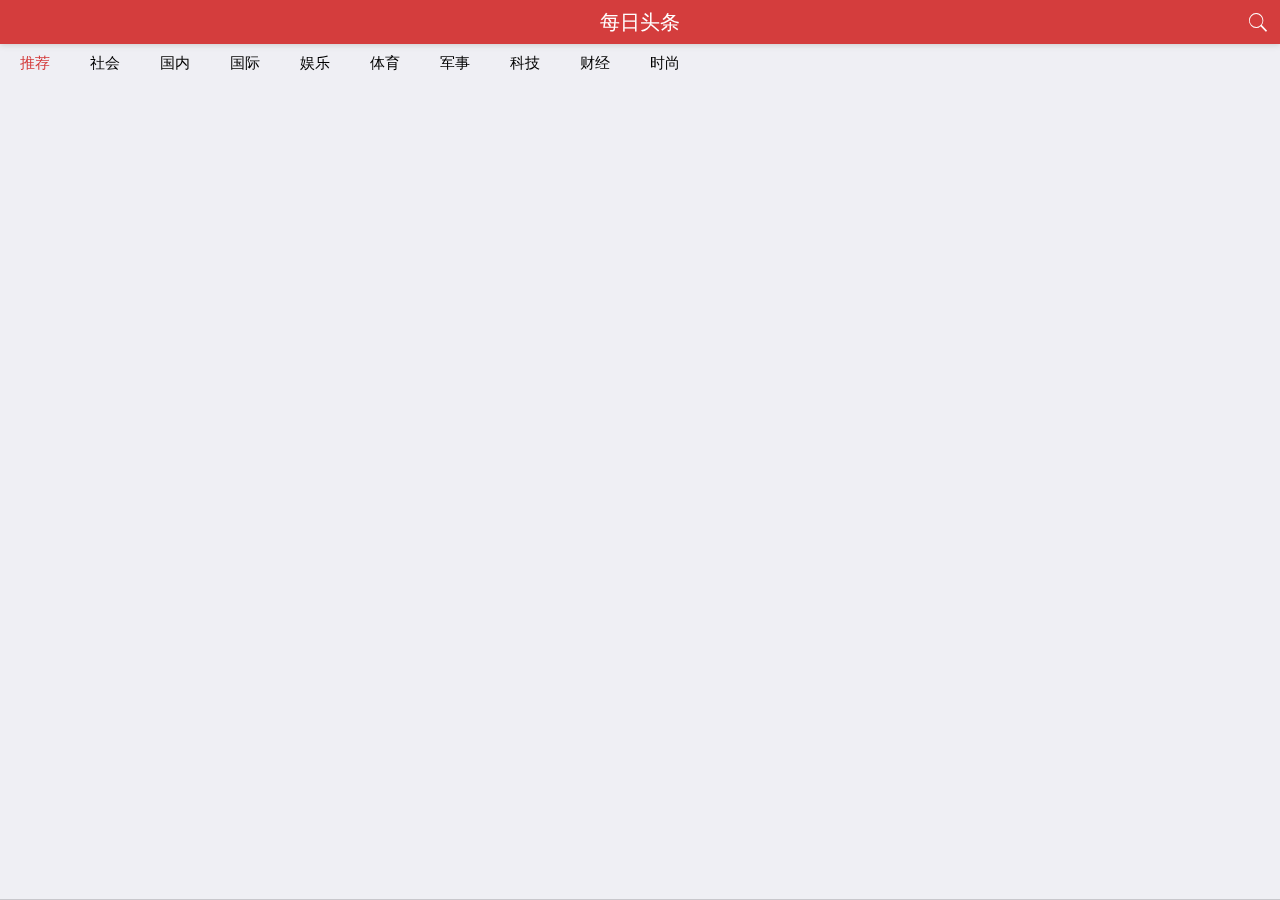
<file: index.html>
<!DOCTYPE html>
<html>

<head>
    <meta charset="utf-8">
    <meta name="viewport" content="width=device-width,initial-scale=1,minimum-scale=1,maximum-scale=1,user-scalable=no" />
    <title>《每日头条》信息创造价值-你关心的才是头条</title>
    <script src="js/mui.min.js"></script>
    <link href="css/mui.min.css" rel="stylesheet" />
    <link href="css/style.css" rel="stylesheet" />
    <script type="text/javascript" src="js/mui.pullToRefresh.js"></script>
    <script type="text/javascript" src="js/mui.pullToRefresh.material.js"></script>
    <link rel="shortcut icon" href="favicon.ico" type="image/x-icon" />
    <script type="text/javascript" charset="utf-8">
        mui.init({
            gestureConfig: {
                doubletap: true
            }
        });
    </script>
</head>

<body>
    <!-- 头部标题栏 -->
    <header class="mui-bar mui-bar-nav">
        <h1 class="mui-title">每日头条</h1>
        <span class="mui-icon mui-icon-search"></span>
    </header>
    <!-- 主体内容 -->
    <div class="mui-content">
        <div class="mui-slider">
            <!-- 分类栏 -->
            <div class="mui-scroll-wrapper mui-slider-indicator mui-segmented-control mui-segmented-control-inverted">
                <div class="mui-scroll" id="tbs">
                </div>
            </div>
            <!-- 新闻媒体流 -->
            <div class="mui-slider-group" id="container">
            </div>
        </div>
    </div>
</body>
<script type="text/javascript" src="js/jquery.min.js"></script>
<script type="text/javascript" src="js/news.js"></script>
<script type="text/javascript" src="js/index.js"></script>

</html>
</file>
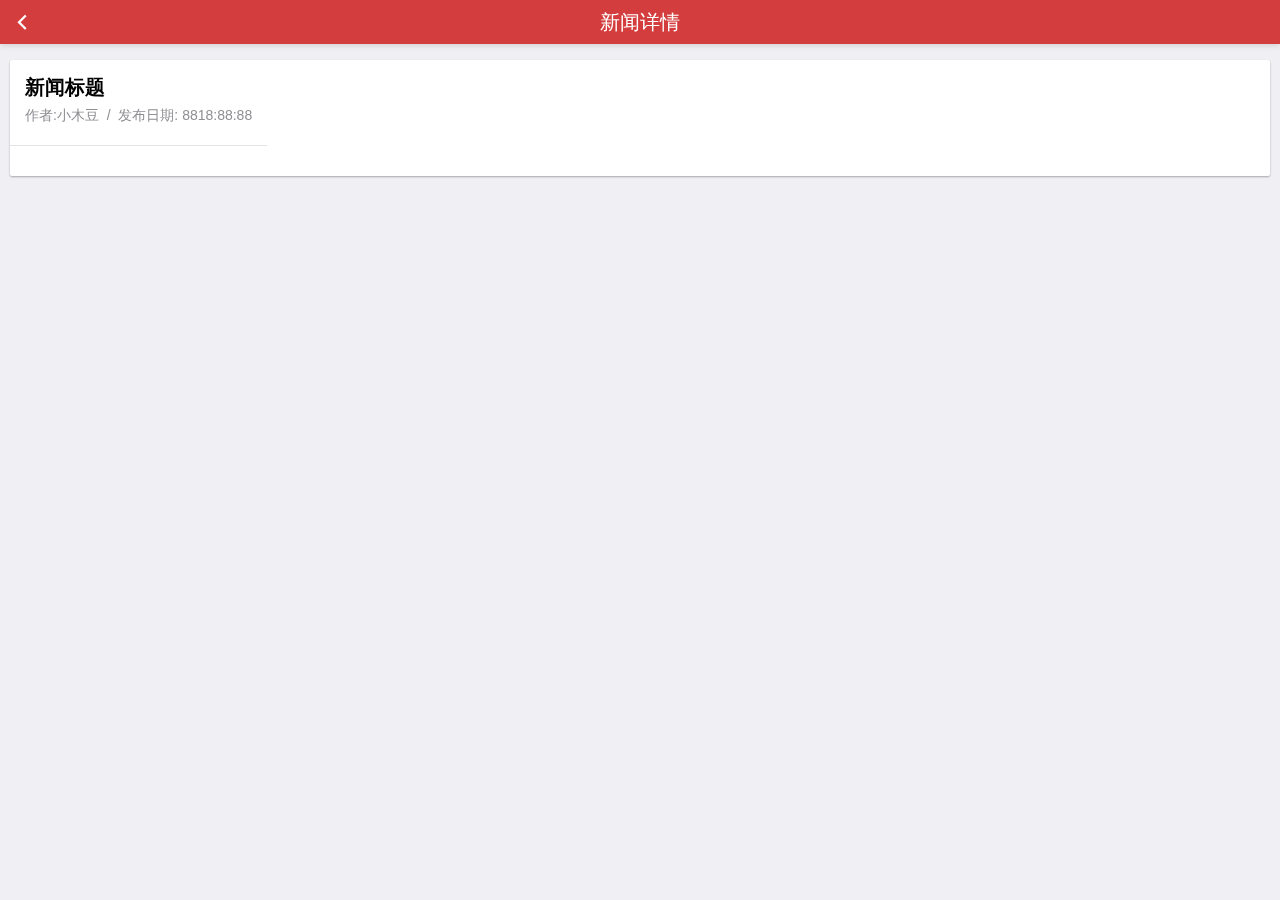
<file: detail.html>
<!doctype html>
<html>

<head>
    <meta charset="UTF-8">
    <title>新闻详情</title>
    <meta name="viewport" content="width=device-width,initial-scale=1,minimum-scale=1,maximum-scale=1,user-scalable=no" />
    <link href="css/mui.min.css" rel="stylesheet" />
    <link href="css/style.css" rel="stylesheet" />
    <script src="js/mui.min.js"></script>
    <script type="text/javascript" src="js/jquery.min.js"></script>
    <script type="text/javascript">
        mui.init()
    </script>
</head>

<body>
    <!-- 头部标题栏 -->
    <header class="mui-bar mui-bar-nav">
        <a class="mui-action-back mui-icon mui-icon-left-nav mui-pull-left"></a>
        <h1 class="mui-title">新闻详情</h1>
    </header>
    <!-- 主体内容 -->
    <div class="mui-content">
        <div class="mui-scroll-wrapper">
            <div class="mui-scroll">
                <div class="mui-card">
                    <!--页眉，放置标题-->
                    <div class="mui-card-header">
                        <h2>新闻标题</h2>
                        <p>作者:<span id="author">小木豆</span>&nbsp;&nbsp;/&nbsp;&nbsp;发布日期: <span id="date">8818:88:88</span> </p>
                    </div>
                    <!--内容区-->
                    <div class="mui-card-content"></div>
                </div>
            </div>
        </div>
    </div>
    <script type="text/javascript">
        mui.plusReady(function() {
                var current = plus.webview.currentWebview(); //获取当前页面
                var info = current.news;
                $('h2').text(info.title)
                $('#author').text(info.author_name);
                $('#date').text(info.date);
                loadPage(info.url);
            })
            //获取链接内新闻文本
        function loadPage(url) {
            $.ajax({
                url: url,
                dataType: 'text',
                success: function(data) {
                    var startIndex = data.indexOf('<article');
                    var endIndex = data.indexOf('</article>');
                    var text = data.substring(startIndex, endIndex + 10);
                    var dom = $(text);
                    dom.find('#title').remove();
                    $('.mui-card-content').append(dom);
                }
            })
        }
        mui('.mui-scroll-wrapper').scroll(); //滚动条
    </script>

</body>

</html>
</file>
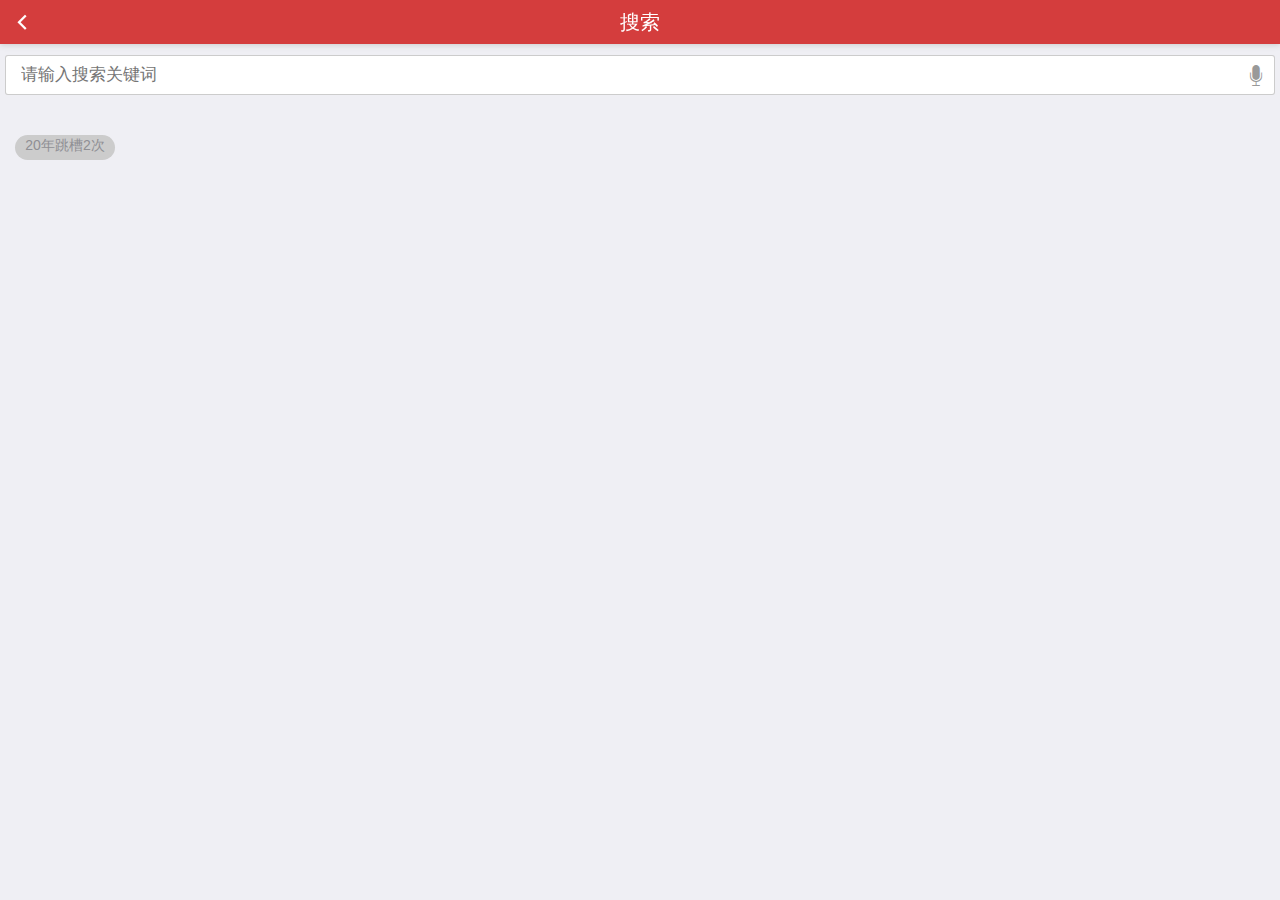
<file: search.html>
<!doctype html>
<html>

<head>
    <meta charset="UTF-8">
    <title></title>
    <meta name="viewport" content="width=device-width,initial-scale=1,minimum-scale=1,maximum-scale=1,user-scalable=no" />
    <link href="css/mui.min.css" rel="stylesheet" />
    <link href="css/style.css" rel="stylesheet" />
    <script src="js/mui.min.js"></script>
    <script type="text/javascript">
        mui.init()
    </script>
</head>
<style>
    .search_active {
        height: 25px;
        width: 100px;
        text-align: center;
        margin-left: 15px;
        margin-top: 70px;
        background: #ccc;
        border-radius: 30px;
        position: absolute;
        display: inline;
    }
    
    .mui-input-row {
        top: 50px;
        margin: 5px;
    }
</style>

<body>
    <!-- 头部标题 -->
    <header class="mui-bar mui-bar-nav">
        <a class="mui-action-back mui-icon mui-icon-left-nav mui-pull-left"></a>
        <h1 class="mui-title">搜索</h1>
    </header>
    <div class="mui-input-row">
        <input type="text" class="mui-input-speech mui-input-clear" placeholder="请输入搜索关键词">
    </div>
    <div class="search_active">
        <p>20年跳槽2次</p>
    </div>
</body>

</html>
</file>
<file: css/style.css>
.mui-bar .mui-title {
    color: #FFFFFF;
    font-family: '微软雅黑';
    font-size: 20px;
}

.mui-media-object {
    max-width: 55px!important;
}

.mui-scrollbar {
    display: none !important;
}

.mui-slider-group {
    position: fixed!important;
    bottom: 0px;
    top: 80px;
    left: 0;
    right: 0px;
}

.mui-segmented-control-inverted {
    background: rgb(239, 239, 244);
}

.mui-slider {
    overflow: visible;
}

.mui-control-item.mui-active {
    color: rgb(212, 61, 61)!important;
}

.mui-bar.mui-bar-nav {
    background-color: rgb(212, 61, 61);
}

.mui-action-back {
    color: #FFFFFF;
}

.mui-icon-search {
    float: right;
    color: #FFFFFF;
}


/*超出文本用省略号表示*/

.mui-media-body {
    white-space: nowrap;
    text-overflow: ellipsis;
}


/*更改作者与日期字体大小*/

.mui-ellipsis {
    font-size: 0.9em;
}

.mui-card {
    top: 50px;
    margin-bottom: 80px;
}

.mui-card-content {
    padding: 15px;
}

.mui-card-header h2 {
    font-size: 20px;
    line-height: 25px;
}

.mui-card-header {
    display: inline-block;
}
</file>
